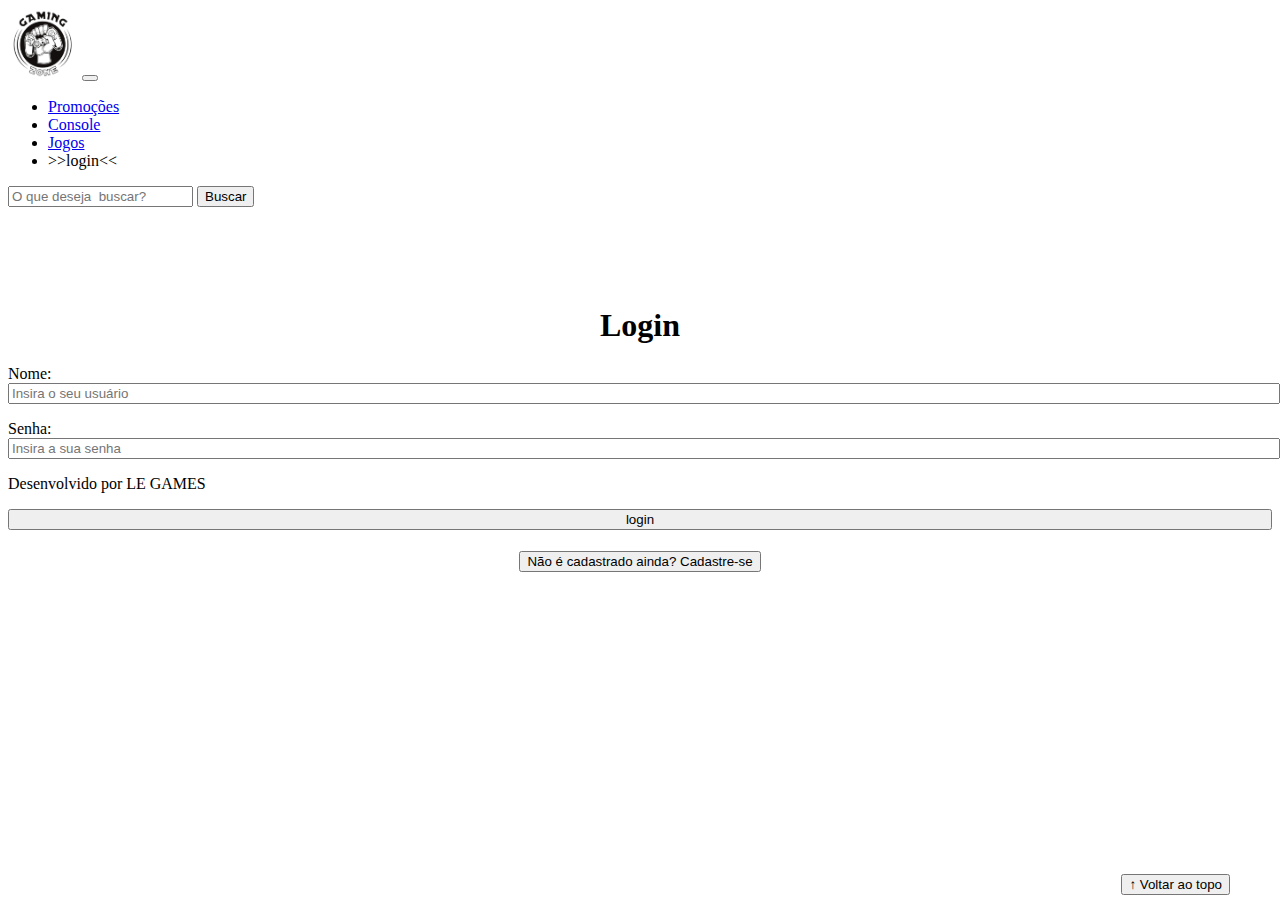
<file: login.html>
<!DOCTYPE html>
<html lang="pt-br">

<head>
    <meta charset="UTF-8">
    <meta http-equiv="X-UA-Compatible" content="IE=edge">
    <meta name="viewport" content="width=device-width, initial-scale=1.0">
    <title>LH Games - login</title>
    <link href="https://cdn.jsdelivr.net/npm/bootstrap@5.2.2/dist/css/bootstrap.min.css" rel="stylesheet"
        integrity="sha384-Zenh87qX5JnK2Jl0vWa8Ck2rdkQ2Bzep5IDxbcnCeuOxjzrPF/et3URy9Bv1WTRi" crossorigin="anonymous">
    <link rel="stylesheet" href="css/estilo.css">
</head>

<body>
    <header>
        <nav class="navbar navbar-expand-lg bg-body-tertiary">
            <div class="container-fluid">
              <a class="navbar-brand" href="ndex.html "><img src="img/logo.png"></a>
              <button class="navbar-toggler" type="button" data-bs-toggle="collapse" data-bs-target="#navbarSupportedContent" aria-controls="navbarSupportedContent" aria-expanded="false" aria-label="Toggle navigation">
                <span class="navbar-toggler-icon"></span>
              </button>
              <div class="collapse navbar-collapse" id="navbarSupportedContent">
                <ul class="navbar-nav me-auto mb-2 mb-lg-0">
                  <li class="nav-item">
                    <a class="nav-link active" aria-current="page" href="#">Promoções</a>
                  </li>
                  <li class="nav-item">
                    <a class="nav-link" href="#">Console</a>
                  </li>
                  <li class="nav-item">
                    <a class="nav-link" href="#">Jogos</a>
                  </li>
                  <li class="nav-item">
                    <a class="nav-link" heref="login.html">>>login<<</a>
                  </li>
                </ul>
                <form class="d-flex" role="search">
                  <input class="form-control me-2" type="search" placeholder="O que deseja  buscar?" aria-label="Search">
                  <button class="btn btn-outline-success" type="submit">Buscar</button>
                </form>
              </div>
            </div>
          </nav>  
    </header>

    <main>
        <section id="section-login">
            <h1>Login</h1>
            <div class="d-flex justify-content-center">
                <form method="post" action="" id="login">
                    <p>
                        <label for="usuario">Nome: </label>
                        <input id="usuario" name="usuario" required="required" type="text"
                            placeholder="Insira o seu usuário" class="form-control" />
                    </p>
                    <p>
                        <label for="senha">Senha: </label>
                        <input id="senha" name="senha" required="required" type="password"
                            placeholder="Insira a sua senha" class="form-control" />
                    </p>
                    Desenvolvido por LE GAMES</P>
                    <p>
                        <input type="button" value="login" class="btn btn-primary" id="bt-login" onclick="login()" />
                    </p>
                </form>
            </div>
        </section>

        <section id="section-cadastro">
            <div id="botao-cadastrar">
                <button type="button" class="btn btn-info">Não é cadastrado ainda? Cadastre-se</button>
            </div>
            <div id="form-cadastrar">

                <h1>Criar minha conta</h1>
                <p>Informe os seus dados abaixo para criar sua conta.</p>

                <div class="d-flex justify-content-center">
                    <form method="post" action="" id="login">
                        <p>
                            <label for="usuario">Usuário: </label>
                            <input id="usuario" name="usuario" required="required" type="text"
                                placeholder="ex. nome de usuário" class="form-control" />
                        </p>
                        <p>
                            <label for="email">E-mail: </label>
                            <input id="email" name="email" required="required" type="email"
                                placeholder="seu@email.com.br" class="form-control" />
                        </p>
                        <p>
                            <label for="senha">Senha: </label>
                            <input id="senha" name="senha" required="required" type="password"
                                placeholder="mínimo de 6 caracteres" class="form-control" />
                        </p>
                        <p>
                            <input type="button" value="Cadastrar" class="btn btn-primary" id="bt-cadastrar"
                                onclick="cadastro()" />
                        </p>
                    </form>
                </div>

            </div>
        </section>

    </main>



    <footer>
        <p></p>
    </footer>

    <button id="voltar-topo" type="button" class="btn btn-outline-primary">&uarr; Voltar ao topo</button>

    <script src="https://cdn.jsdelivr.net/npm/bootstrap@5.2.2/dist/js/bootstrap.bundle.min.js"
        integrity="sha384-OERcA2EqjJCMA+/3y+gxIOqMEjwtxJY7qPCqsdltbNJuaOe923+mo//f6V8Qbsw3"
        crossorigin="anonymous"></script>
    <script src="js/script.js"></script>

    <script src="https://code.jquery.com/jquery-3.6.1.js"
        integrity="sha256-3zlB5s2uwoUzrXK3BT7AX3FyvojsraNFxCc2vC/7pNI=" crossorigin="anonymous"></script>
    <script type="text/javascript" src="js/jquery-script.js"></script>

</body>

</html>
</file>
<file: css/estilo.css>
/*cabeçalho*/
header img {
    height: 70px;
    width: 70px;
    }

    
/*Conteudo principal*/

main{
    min-height: 500px;
}

/*banner*/
#section-banners img {
    height: 500px;
    }    

/*Produtos vendidos*/

#section-vendidos {
    text-align: center;
    }

    #section-vendidos h2 {

    font-weight: bold;
    padding: 20px;
    }

    #section-vendidos img {
    height: 300px;
    border-radius: 10px;
    }

    #section-vendidos .card {
    margin: 5px;
    border: 1px solid #ccc;
    border-radius: 10px;
    }

    #section-vendidos .preco {
    color: red;
    font-size: 18px;
    font-weight: bold;
    }


/*Rodapé*/
footer {
    text-align: center;
    }
    footer p {
    font-weight: bold;
    padding: 10px;
    }
    


    /*Botão Voltar topo*/

    #voltar-topo {
        position: fixed;
        bottom: 5px;
        right: 50px;
        }
        
/* página de login  */

#section-login{
    margin-top: 100px;
    }


    
    #section-login h1 {
    text-align: center;
    }

    #section-login input {
    width: 100%;

    }
    
/* Formulário de cadastro*/


#section-cadastro {
    padding: 5px;
    text-align: center;
    background-color: #fff;
    }
    
    #form-cadastrar {
    padding: 50px;
    display: none;
    }
</file>
